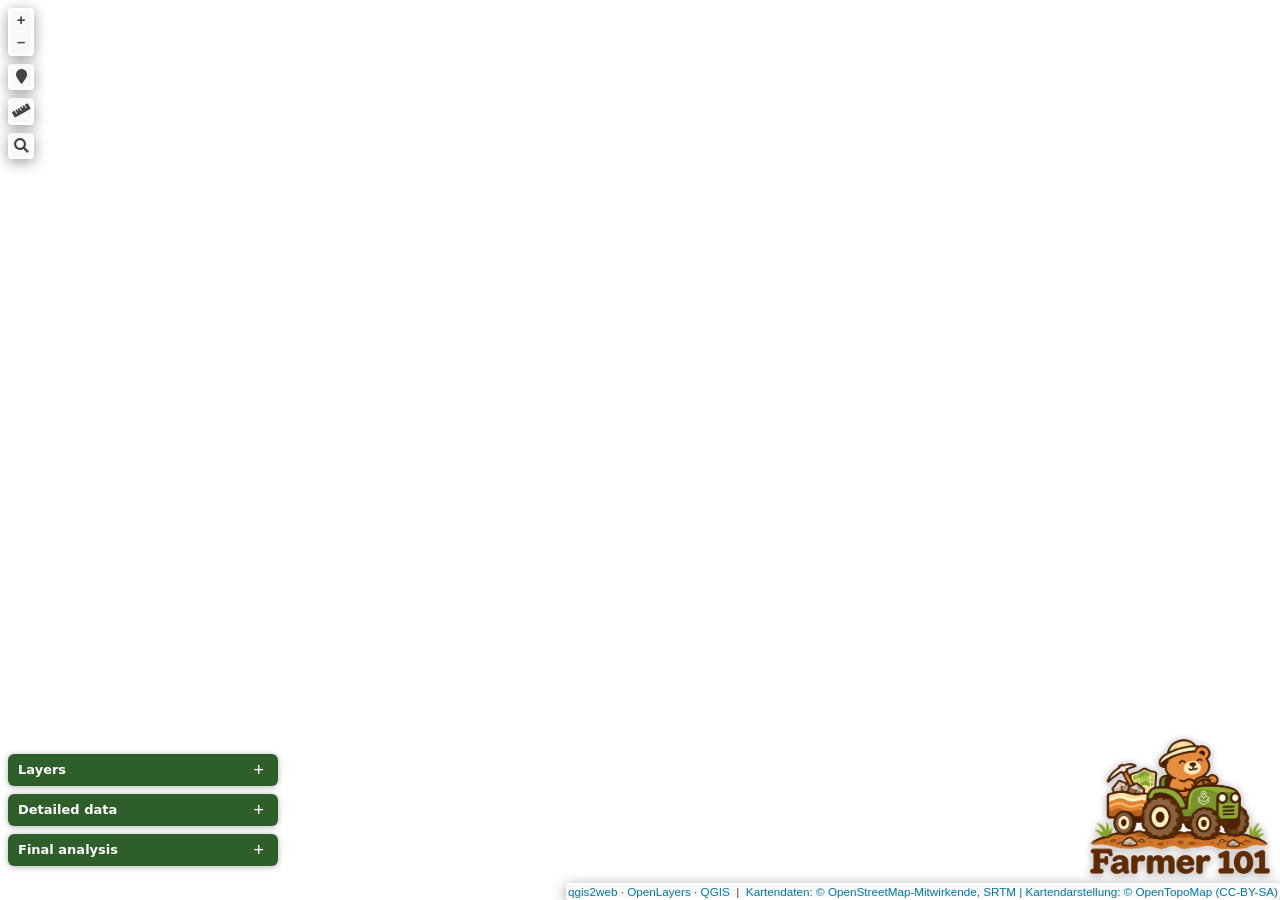
<file: mapa/index.html>
<!doctype html>
<html lang="en">
    <head>
        <meta charset="utf-8">
        <meta http-equiv="X-UA-Compatible" content="IE=edge">
        <meta name="viewport" content="initial-scale=1,user-scalable=no,maximum-scale=1,width=device-width">
        <meta name="mobile-web-app-capable" content="yes">
        <meta name="apple-mobile-web-app-capable" content="yes">
        <link rel="stylesheet" href="./resources/ol.css">
        <link rel="stylesheet" href="resources/fontawesome-all.min.css">
        <link href="resources/photon-geocoder-autocomplete.min.css" rel="stylesheet">
        <link rel="stylesheet" href="./resources/ol-layerswitcher.css">
        <link rel="stylesheet" href="./resources/qgis2web.css">
        <style>
        .unified-search {
            position: relative !important;
            float: left !important;
            top: unset; left: unset;
            margin-top: 8px; margin-left: 8px;
            clear: both;
            display: flex;
            align-items: flex-start;
        }
        .unified-search-panel { margin-left: 4px; }
        .unified-search-input {
            width: 360px; max-width: 70vw;
            height: 1.6em; padding: 0 8px;
            border: 1px solid #ccc; border-radius: 10px;
            font-size: 14px;
        }
        .unified-search-results {
            list-style: none; margin: 4px 0 0; padding: 0;
            max-width: 380px; max-height: 260px; overflow-y: auto;
            background: #fff; font-family: Arial, sans-serif;
            box-shadow: 0 4px 9px #999;
        }
        .unified-search-results:empty { display: none; }
        .unified-search-results li { padding: 5px 10px; cursor: pointer; font-size: 13px; }
        .unified-search-results li:hover { background: #ff8c9d; }
        .unified-search-results li strong, .unified-search-results li small { display: block; }
        .unified-search-results li.unified-search-msg { cursor: default; color: #666; }
        .unified-search-results li.unified-search-msg:hover { background: none; }
        .unified-search-results li.unified-search-header {
            cursor: default; background: #eee; font-weight: bold;
            font-size: 11px; text-transform: uppercase; color: #555;
        }
        .unified-search-results li.unified-search-header:hover { background: #eee; }
        .parcel-info { font-family: Arial, sans-serif; font-size: 13px; min-width: 240px; }
        .parcel-info > b { display: block; font-size: 15px; margin-bottom: 4px; }
        .parcel-info table { border-collapse: collapse; width: 100%; }
        .parcel-info th { text-align: left; font-weight: normal; color: #666; padding: 2px 8px 2px 0; white-space: nowrap; vertical-align: top; }
        .parcel-info td { padding: 2px 0; }
        .parcel-info small { display: block; color: #888; font-size: 11px; margin-top: 4px; }
        .parcel-info a { display: inline-block; margin-top: 6px; }
        </style>
        <style>
        html, body {
            background-color: #ffffff;
        }
        .ol-control > * {
            background-color: #f8f8f8!important;
            color: #444444!important;
            border-radius: 0px;
        }
        .ol-attribution a, .gcd-gl-input::placeholder, .search-layer-input-search::placeholder {
            color: #444444!important;
        }
        .search-layer-input-search {
            background-color: #f8f8f8!important;
        }
        .ol-control > *:focus, .ol-control >*:hover {
            background-color: rgba(248, 248, 248, 0.7)!important;
        } 
        .ol-control {
            background-color: rgba(255,255,255,.4) !important;
            padding: 2px !important;
        } 
        </style>

        <style>
        html, body, #map {
            width: 100%;
            height: 100%;
            padding: 0;
            margin: 0;
        }
        </style>
        <style>
        /* Panel "Warstwy" (resources/panel-warstw.js) - wyglad jak panel "Szczegolowe dane" */
        .panele-lewy-dol { position: absolute; left: 8px; bottom: 34px; z-index: 5; display: flex; flex-direction: column;
          align-items: flex-start; gap: 8px; pointer-events: none;
          /* panele kończą się pod przyciskami w lewym górnym rogu (zoom, lokalizacja, pomiar, szukaj – do ok. 160 px) */
          max-height: calc(100% - 210px); }
        .panele-lewy-dol > * { pointer-events: auto; }
        .panele-lewy-dol .rolnik-panel.rolnik-panel { position: static; display: flex; flex-direction: column; min-height: 0; flex: 0 1 auto; }
        .panele-lewy-dol .rolnik-panel .rolnik-naglowek { flex: none; }
        .panele-lewy-dol .rolnik-panel .rolnik-tresc { max-height: none; min-height: 0; overflow-y: auto; }
        .panele-lewy-dol .rolnik-panel.zwiniety .rolnik-tresc { display: none; }
        .panel-warstw { background: #fff; width: 270px; font: 13px/1.35 system-ui, -apple-system, "Segoe UI", sans-serif;
          color: #222; box-shadow: 0 1px 6px rgba(0,0,0,.3); border-radius: 6px; overflow: hidden; text-align: left; }
        .panel-warstw .rolnik-naglowek { display: flex; justify-content: space-between; align-items: center; padding: 7px 10px;
          background: #2e5e2a; color: #fff; font-weight: 600; }
        .panel-warstw .rolnik-zwin { background: none; border: 0; color: #fff; font-size: 18px; line-height: 1; cursor: pointer; padding: 0 4px; margin: 0; }
        .panel-warstw .rolnik-tresc { padding: 6px 10px 8px; }
        .panel-warstw-lista ul { list-style: none; margin: 0; padding: 0; }
        .panel-warstw-lista ul ul { padding-left: 14px; }
        .panel-warstw-lista li { margin: 2px 0; }
        .panel-warstw-lista li.group > label { font-weight: 600; color: #2e5e2a; }
        .panel-warstw-lista li.group { margin-top: 6px; }
        .panel-warstw-lista label { cursor: pointer; }
        .panel-warstw-lista input { margin: 0 5px 0 0; vertical-align: middle; }
        .panel-warstw-lista img { max-width: 22px; max-height: 22px; vertical-align: middle; }
        .panel-warstw-lista .layer-switcher-fold > button, .panel-warstw-lista .group > button { display: none; }
        @media (max-width: 600px) { .panele-lewy-dol .rolnik-panel { width: min(270px, calc(100vw - 70px)); } }
        /* logo w prawym dolnym rogu (resources/panel-warstw.js) */
        .logo-mapy { position: absolute; right: 10px; bottom: 26px; z-index: 4; width: 180px; pointer-events: none; }
        .logo-mapy img { width: 100%; height: auto; display: block; filter: drop-shadow(0 0 2px rgba(255,255,255,.9)) drop-shadow(0 1px 3px rgba(0,0,0,.35)); }
        @media (max-width: 600px) { .logo-mapy { width: 110px; } }
        .panel-pusty { color: #666; font-size: 12px; padding: 2px 0; }
        /* panel warstw z rolnik.js osadzony w zakładce Layers */
        .panele-lewy-dol .rolnik-osadzony { box-shadow: none; width: auto; border-radius: 0; overflow: visible; }
        .panele-lewy-dol .rolnik-osadzony .rolnik-naglowek { display: none; }
        .panele-lewy-dol .rolnik-panel .rolnik-osadzony .rolnik-tresc, .panele-lewy-dol .rolnik-osadzony .rolnik-tresc { padding: 0; max-height: none; overflow: visible; }
        .panel-warstwy-analityczne, .panel-mapy-zagrozenia { margin-top: 8px; }
        /* zwinięte panele nie mogą się ściskać – zawsze widać ich nagłówek */
        .panele-lewy-dol .rolnik-panel.rolnik-panel.zwiniety { flex-shrink: 0; }
        .panele-lewy-dol > .rolnik-panel { min-height: 32px; }
        </style>
        <title>Farmer101</title>
        <link rel="icon" type="image/png" sizes="32x32" href="images/favicon-32.png">
        <link rel="icon" href="favicon.ico" sizes="any">
        <link rel="apple-touch-icon" href="images/apple-touch-icon.png">
    </head>
    <body>
        <div id="map">
            <div id="popup" class="ol-popup">
                <a href="#" id="popup-closer" class="ol-popup-closer"></a>
                <div id="popup-content"></div>
            </div>
        </div>
        <script src="resources/qgis2web_expressions.js"></script>
        <script src="./resources/functions.js"></script>
        <script src="./resources/ol.js"></script>
        <script src="./resources/ol-layerswitcher.js"></script>
        <script src="resources/photon-geocoder-autocomplete.min.js"></script>
        <script src="resources/olms.js"></script>
        <script src="./layers/layers.js" type="text/javascript"></script> 
        <script src="./resources/Autolinker.min.js"></script>
        <script src="./resources/qgis2web.js?v=20261122b"></script>
        <script src="./resources/parcel-search.js?v=20261122b"></script>
        <script src="./resources/panel-warstw.js?v=20261122b"></script>
        <script src="./resources/analiza-cdi.js?v=20261122b"></script>
    </body>
</html>
</file>
<file: mapa/resources/ol.css>
.ol-box{box-sizing:border-box;border-radius:2px;border:2px solid #00f}.ol-mouse-position{top:8px;right:8px;position:absolute}.ol-scale-line{background:rgba(0,60,136,.3);border-radius:4px;bottom:8px;left:8px;padding:2px;position:absolute}.ol-scale-line-inner{border:1px solid #eee;border-top:none;color:#eee;font-size:10px;text-align:center;margin:1px;will-change:contents,width;transition:all .25s}.ol-scale-bar{position:absolute;bottom:8px;left:8px}.ol-scale-step-marker{width:1px;height:15px;background-color:#000;float:right;z-Index:10}.ol-scale-step-text{position:absolute;bottom:-5px;font-size:12px;z-Index:11;color:#000;text-shadow:-2px 0 #fff,0 2px #fff,2px 0 #fff,0 -2px #fff}.ol-scale-text{position:absolute;font-size:14px;text-align:center;bottom:25px;color:#000;text-shadow:-2px 0 #fff,0 2px #fff,2px 0 #fff,0 -2px #fff}.ol-scale-singlebar{position:relative;height:10px;z-Index:9;box-sizing:border-box;border:1px solid #000}.ol-unsupported{display:none}.ol-unselectable,.ol-viewport{-webkit-touch-callout:none;-webkit-user-select:none;-moz-user-select:none;-ms-user-select:none;user-select:none;-webkit-tap-highlight-color:transparent}.ol-selectable{-webkit-touch-callout:default;-webkit-user-select:text;-moz-user-select:text;-ms-user-select:text;user-select:text}.ol-grabbing{cursor:-webkit-grabbing;cursor:-moz-grabbing;cursor:grabbing}.ol-grab{cursor:move;cursor:-webkit-grab;cursor:-moz-grab;cursor:grab}.ol-control{position:absolute;background-color:rgba(255,255,255,.4);border-radius:4px;padding:2px}.ol-control:hover{background-color:rgba(255,255,255,.6)}.ol-zoom{top:.5em;left:.5em}.ol-rotate{top:.5em;right:.5em;transition:opacity .25s linear,visibility 0s linear}.ol-rotate.ol-hidden{opacity:0;visibility:hidden;transition:opacity .25s linear,visibility 0s linear .25s}.ol-zoom-extent{top:4.643em;left:.5em}.ol-full-screen{right:.5em;top:.5em}.ol-control button{display:block;margin:1px;padding:0;color:#fff;font-size:1.14em;font-weight:700;text-decoration:none;text-align:center;height:1.375em;width:1.375em;line-height:.4em;background-color:rgba(0,60,136,.5);border:none;border-radius:2px}.ol-control button::-moz-focus-inner{border:none;padding:0}.ol-zoom-extent button{line-height:1.4em}.ol-compass{display:block;font-weight:400;font-size:1.2em;will-change:transform}.ol-touch .ol-control button{font-size:1.5em}.ol-touch .ol-zoom-extent{top:5.5em}.ol-control button:focus,.ol-control button:hover{text-decoration:none;background-color:rgba(0,60,136,.7)}.ol-zoom .ol-zoom-in{border-radius:2px 2px 0 0}.ol-zoom .ol-zoom-out{border-radius:0 0 2px 2px}.ol-attribution{text-align:right;bottom:.5em;right:.5em;max-width:calc(100% - 1.3em)}.ol-attribution ul{margin:0;padding:0 .5em;color:#000;text-shadow:0 0 2px #fff}.ol-attribution li{display:inline;list-style:none}.ol-attribution li:not(:last-child):after{content:" "}.ol-attribution img{max-height:2em;max-width:inherit;vertical-align:middle}.ol-attribution button,.ol-attribution ul{display:inline-block}.ol-attribution.ol-collapsed ul{display:none}.ol-attribution:not(.ol-collapsed){background:rgba(255,255,255,.8)}.ol-attribution.ol-uncollapsible{bottom:0;right:0;border-radius:4px 0 0}.ol-attribution.ol-uncollapsible img{margin-top:-.2em;max-height:1.6em}.ol-attribution.ol-uncollapsible button{display:none}.ol-zoomslider{top:4.5em;left:.5em;height:200px}.ol-zoomslider button{position:relative;height:10px}.ol-touch .ol-zoomslider{top:5.5em}.ol-overviewmap{left:.5em;bottom:.5em}.ol-overviewmap.ol-uncollapsible{bottom:0;left:0;border-radius:0 4px 0 0}.ol-overviewmap .ol-overviewmap-map,.ol-overviewmap button{display:inline-block}.ol-overviewmap .ol-overviewmap-map{border:1px solid #7b98bc;height:150px;margin:2px;width:150px}.ol-overviewmap:not(.ol-collapsed) button{bottom:1px;left:2px;position:absolute}.ol-overviewmap.ol-collapsed .ol-overviewmap-map,.ol-overviewmap.ol-uncollapsible button{display:none}.ol-overviewmap:not(.ol-collapsed){background:rgba(255,255,255,.8)}.ol-overviewmap-box{border:2px dotted rgba(0,60,136,.7)}.ol-overviewmap .ol-overviewmap-box:hover{cursor:move}
/*# sourceMappingURL=ol.css.map */
</file>
<file: mapa/resources/ol-layerswitcher.css>
.layer-switcher {
  position: absolute;
  top: 3.5em;
  right: 0.5em;
  text-align: left;
}

.layer-switcher .panel {
  margin: 0;
  border: 4px solid #eee;
  border-radius: 4px;
  background-color: white;
  display: none;
  max-height: inherit;
  height: 100%;
  box-sizing: border-box;
  overflow-y: auto;
}

.layer-switcher button {
  float: right;
  z-index: 1;
  width: 38px;
  height: 38px;
  background-image: url('[data-uri]')
    /*logo.png*/;
  background-repeat: no-repeat;
  background-position: 2px;
  background-color: white;
  color: black;
  border: none;
}

.layer-switcher button:focus,
.layer-switcher button:hover {
  background-color: white;
}

.layer-switcher.shown {
  overflow-y: hidden;
  display: flex;
  flex-direction: column;
  max-height: calc(100% - 5.5em);
}

.layer-switcher.shown.ol-control {
  background-color: transparent;
}

.layer-switcher.shown.ol-control:hover {
  background-color: transparent;
}
.layer-switcher.shown .panel {
  display: block;
}

.layer-switcher.shown button {
  display: none;
}

.layer-switcher.shown.layer-switcher-activation-mode-click > button {
  display: block;
  background-image: unset;
  right: 2px;
  position: absolute;
  background-color: #eee;
  margin: 1px;
}

.layer-switcher.shown button:focus,
.layer-switcher.shown button:hover {
  background-color: #fafafa;
}

.layer-switcher ul {
  list-style: none;
  margin: 1.6em 0.4em;
  padding-left: 0;
}
.layer-switcher ul ul {
  padding-left: 1.2em;
  margin: 0.1em 0 0 0;
}
.layer-switcher li.group + li.group {
  margin-top: 0.4em;
}
.layer-switcher li.group + li.layer-switcher-base-group {
}

.layer-switcher li.group > label {
  font-weight: bold;
}

.layer-switcher.layer-switcher-group-select-style-none li.group > label {
  padding-left: 1.2em;
}

.layer-switcher li {
  position: relative;
  margin-top: 0.3em;
}

.layer-switcher li input {
  position: absolute;
  left: 1.2em;
  height: 1em;
  width: 1em;
  font-size: 1em;
}
.layer-switcher li label {
  padding-left: 2.7em;
  padding-right: 1.2em;
  display: inline-block;
  margin-top: 1px;
}

.layer-switcher label.disabled {
  opacity: 0.4;
}

.layer-switcher input {
  margin: 0px;
}

.layer-switcher.touch ::-webkit-scrollbar {
  width: 4px;
}

.layer-switcher.touch ::-webkit-scrollbar-track {
  -webkit-box-shadow: inset 0 0 6px rgba(0, 0, 0, 0.3);
  border-radius: 10px;
}

.layer-switcher.touch ::-webkit-scrollbar-thumb {
  border-radius: 10px;
  -webkit-box-shadow: inset 0 0 6px rgba(0, 0, 0, 0.5);
}

li.layer-switcher-base-group > label {
  padding-left: 1.2em;
}

.layer-switcher .group button {
  position: absolute;
  left: 0;
  display: inline-block;
  vertical-align: top;
  float: none;
  font-size: 1em;
  width: 1em;
  height: 1em;
  margin: 0;
  background-position: center 2px;
  background-image: url('[data-uri]');
  -webkit-transition: -webkit-transform 0.2s ease-in-out;
  -ms-transition: -ms-transform 0.2s ease-in-out;
  transition: transform 0.2s ease-in-out;
}

.layer-switcher .group.layer-switcher-close button {
  transform: rotate(-90deg);
  -webkit-transform: rotate(-90deg);
}

.layer-switcher .group.layer-switcher-fold.layer-switcher-close > ul {
  overflow: hidden;
  height: 0;
}

/*layerswitcher on the right*/
.layer-switcher.shown.layer-switcher-activation-mode-click {
  padding-left: 34px;
}
.layer-switcher.shown.layer-switcher-activation-mode-click > button {
  left: 0;
  border-right: 0;
}

/*layerswitcher on the left*/
/*
.layer-switcher.shown.layer-switcher-activation-mode-click {
  padding-right: 34px;
}
.layer-switcher.shown.layer-switcher-activation-mode-click > button {
  right: 0;
  border-left: 0;
}
*/
</file>
<file: mapa/resources/qgis2web.css>
html, body {
    height: 100%;
    padding: 0;
    margin: 0;
    font-family: sans-serif;
    font-size: small;
}


#map {
    width: 100%;
    height: 100%;
}

.ol-control {
	clear: both;
	box-shadow: 0 3px 14px rgba(0, 0, 0, 0.4);
}

.ol-selectable {
	z-index: 3;
}

.ol-popup {
    display: none;
    position: absolute;
    background-color: white;
    padding: 15px;
	border-radius: 10px;
    bottom: 10px;
    left: 50%;
    transform: translateX(-50%);
	box-shadow: 0 3px 14px rgba(0,0,0,0.4);
}

.ol-popup:after, .ol-popup:before {
    top: 100%;
    border: solid transparent;
    content: " ";
    position: absolute;
}

.ol-popup:after {
    border-top-color: white;
    border-width: 10px;
    left: 50%;
    margin-left: -10px;
}

.ol-popup:before {
    border-top-color: #cccccc;
    border-width: 11px;
    left: 50%;
    margin-left: -11px;
}

.ol-popup-closer {
	text-decoration: none;
    position: absolute;
    top: 4px;
    right: 4px;
    text-align: center;
    width: 19px;
    color: #999;
    font-family: cursive;
    font-weight: bold;
}

.ol-popup-closer:after {
    content: "X";
}

#popup-content {
	font-size: 12px;
    line-height: 1.2;
    margin-top: 5px;
	max-height: 70vh;
	max-width: 70vw;
	overflow: auto;
}

#popup-content ul {
    list-style-type: none;
    padding-left: 0;
	margin: unset;
}

#popup-content li {
    margin-bottom:0.25em;
}

#popup-content>ul>li>a {
    position: relative;
    display: block;
    padding: 2px;
    border-bottom: 1px solid #666;
    font-size: 12.5px;
}

#popup-content>table {
    font-size: 11.4px;
}

.roller-switcher {
	background-image: url(lds-roller.gif);
	background-size: contain;
	height: 19px;
	width: 19px;
	display: inline-block;
}

th, td {
    vertical-align: top;
    text-align: left;
	color: #333;
}

th {
	min-width: 100px;
}
td {
	min-width: 100px;
}

td img {
	max-height: 50vh!important;
	max-width: 50vw!important;
}

td video {
	max-height: 50vh!important;
	max-width: 50vw!important;
}

.ol-overlaycontainer-stopevent #top-right-container .layer-switcher:hover ~ .ol-overlaycontainer-stopevent .ol-overlay-container .ol-popup {
    display: none!important;
}


#top-left-container {
    position: absolute;
    left: 0;
    top: 0;
}
#bottom-left-container {
    position: absolute;
    left: 0;
    bottom: 0;
}
#top-right-container {
    position: absolute;
    right: 0;
    top: 0;
    display: contents;
}
#bottom-right-container {
    position: absolute;
    right: 0;
    bottom: 0;
}

.top-left-title, .top-left-abstract  {
    position: relative;
    float: left;
    margin-top: 8px;
    margin-left: 8px;
}
.bottom-left-title, .bottom-left-abstract  {
    position: relative;
    float: left;
    margin-bottom: 8px;
    margin-left: 8px;
}
.top-right-title, .top-right-abstract  {
    position: relative;
    float: right;
    margin-top: 8px;
    margin-right: 8px;
}
.bottom-right-title, .bottom-right-abstract  {
    position: relative;
    float: right;
    margin-bottom: 8px;
    margin-right: 8px;
}


.project-title  {
    margin: 1px;
    padding: 5px;
}

#abstract {
    max-width: 30%;
}
.ol-touch #abstract {
    max-width: 50%;
}

.project-abstract {
    font: bold 18px 'Lucida Console', Monaco, monospace;
    width: 20px;
    height: 20px;
    display: block;
    text-align: center;
    cursor: pointer;
    padding: 3px;
    
}

.project-abstract-uncollapsed {
    width: auto;
    height: auto;
    display: block;
    padding: 3px;
    cursor: default;
    margin: 1px;
}


.ol-zoom {
	position: relative;
    float: left;
    top: unset;
    left: unset;
    margin-top: 8px;
    margin-left: 8px;
}


/* measurement */
.measure-control {
	position: relative;
    float: left;
    top: unset !important;
    left: unset !important;
    margin-top: 8px;
    margin-left: 8px;
	display: flex;
}

.tooltip {
    position: relative;
    background: rgba(0, 0, 0, 0.5);
    border-radius: 4px;
    color: white;
    padding: 4px 8px;
    opacity: 0.7;
    white-space: nowrap;
  }
  .tooltip-measure {
    opacity: 1;
    font-weight: bold;
  }
  .tooltip-static {
    background-color: #ffcc33;
    color: black;
    border: 1px solid white;
  }
  .tooltip-measure:before,
  .tooltip-static:before {
    border-top: 6px solid rgba(0, 0, 0, 0.5);
    border-right: 6px solid transparent;
    border-left: 6px solid transparent;
    content: "";
    position: absolute;
    bottom: -6px;
    margin-left: -7px;
    left: 50%;
  }
  .tooltip-static:before {
    border-top-color: #ffcc33;
  }
  .ol-touch .measure-control {
    top: 130px;
  }
  .measure-control label {
    padding: 1px;
    padding-right: 4px;
  }


 .geolocate {
 position: relative !important;
 float: left;
 top: unset !important;
 left: unset !important;
 margin-top: 8px;
 margin-left: 8px;
}


.ol-geocoder.gcd-gl-container {
    position: relative !important;
    float: left !important;
    top: unset;
    left: unset;
	margin-top: 8px;
    margin-left: 8px;
    clear: both;
}
.gcd-gl-control {
	position: relative !important;
}
.gcd-gl-control button:after{
	display: none;
}

.search-layer {
	position: relative !important;
    float: left;
    top: unset !important;
    left: unset !important;
    margin-top: 8px;
    margin-left: 8px;
}

.search-layer-input-search {
    width: 144px;
    top: 3px;
    padding: 3px;
}

.search-layer-input-search:after{
    left: 27px;
    width: 139px;
    top: 0px;
    padding: 4px;
    border: 3px solid rgba(255,255,255,.4) !important;
}

.ol-scale-line {
    background: none !important;
    position: relative;
    float: left;
    bottom: unset;
    left: unset;
    margin-bottom: 8px;
    margin-left: 8px;
}
.ol-scale-line-inner {
    border: 2px solid ;
    border-top: none ;
    background: rgba(255, 255, 255, 0.5);
    color: black;
	margin: unset;
}

.layer-switcher {
    position: relative;
    float: right;
    top: unset;
    right: 0;
    bottom: unset!important;
    margin-top: 8px;
    margin-right: 8px;
	padding: 3px;
	background-color: rgba(255,255,255,.4)!important;
}

.layer-switcher:hover{
	background-color: rgba(255, 255, 255, .6)!important;
}

.layer-switcher .panel {
	border: unset;
	border-radius: unset;
    float: right;
    width: fit-content;
	margin: 1px;
	max-height: calc(100vh - 200px);
    box-sizing: unset;
}

.layer-switcher.shown{
    align-items: flex-end;
}

.layer-switcher.shown.layer-switcher-activation-mode-click > button {
    position: relative;
	border-radius: 5px;
	font-size: x-large;
	font-family: serif;
    z-index: 2;
}

.layer-switcher img {
    max-width: 22px;
    max-height: 22px;
}


.ol-attribution {
	display: none;
}
.bottom-attribution {
	float: right;
	position: relative;
	display: flex;
    font-size: 0.9rem;
	}
.bottom-attribution a {
	color:#0078A8;
    text-decoration: none;
	}
.bottom-attribution a:hover {
    text-decoration: underline;
    }
.bottom-attribution button {
	display: none;
	}
.bottom-attribution ul {
	padding: unset;
	margin: unset;
	display: flex;
	list-style: none;
	} 	
.bottom-attribution > li {
	padding-left: 8px !important;
	list-style: none;	
	}

.fa-exclamation-triangle {
    color: orangered;
	font-size: 15px;
}
</file>
<file: mapa/resources/photon-geocoder-autocomplete.min.css>
ul.photon-autocomplete {
    position: absolute;
    background-color: white;
    max-width: fit-content;
    z-index: 1000;
    box-shadow: 0 4px 9px #999999;
    display: none;
    margin: 0; /* Remove margins */
    list-style-type: none; /* Remove bullets */
    padding: 0; /* Remove padding */
    font-family: Arial, sans-serif;
    height: 200px;
    overflow:hidden;
    overflow-y: scroll;
    scrollbar-width: none;
}
.photon-autocomplete li {
    min-height: 20px;
    line-height: 1em;
    padding: 5px 10px;
    overflow: hidden;
    /* white-space: nowrap; */
    word-wrap: break-word;
    overflow-wrap: break-word;
    word-break: break-word;
    font-size: 1em;
}
.photon-autocomplete li strong {
    display: block;
    
}
.photon-geocoder-autocomplete{
    position: relative !important;
    float: left !important;
    top: unset;
    left: unset;
    margin-top: 8px;
    margin-left: 8px;
    clear: both;
}
.photon-autocomplete li.on {
    background-color: #ff8c9d;
    cursor: pointer;
}
.photon-autocomplete li.photon-no-result {
    text-align: center;
    color: #666;
    font-size: 0.9em;
    line-height: 20px;
    width: fit-content;
    block-size: fit-content;
}
.photon-autocomplete .photon-feedback {
    display: block;
    text-align: right;
    font-size: 0.8em;
    padding: 3px;
    color: #999;
    border-top: 1px solid #eee;
}
.photon-input{border-radius: 10px;}
.photon-input:focus {
    width: 400px;
    border-radius: 10px;
}
@media all and (max-width:500px){
    #map .photon-input:focus {
        width: 300px;
        border-radius: 10px;
    }
}
@media all and (max-width:400px){
    #map ul.photon-autocomplete {
        position: relative;
        background-color: white;
        max-width: 400;
        z-index: 1000;
        box-shadow: 0 4px 9px #999999;
        display: none;
        margin: 0; /* Remove margins */
        list-style-type: none; /* Remove bullets */
        padding: 0; /* Remove padding */
        font-family: Arial, sans-serif;
    }
    #map .photon-input:focus {
        width: 200px;
        border-radius: 10px;
    }
}
@media all and (max-width:280px){
    #map .photon-input:focus {
        width: 150px;
        border-radius: 10px;
    }
}
</file>
